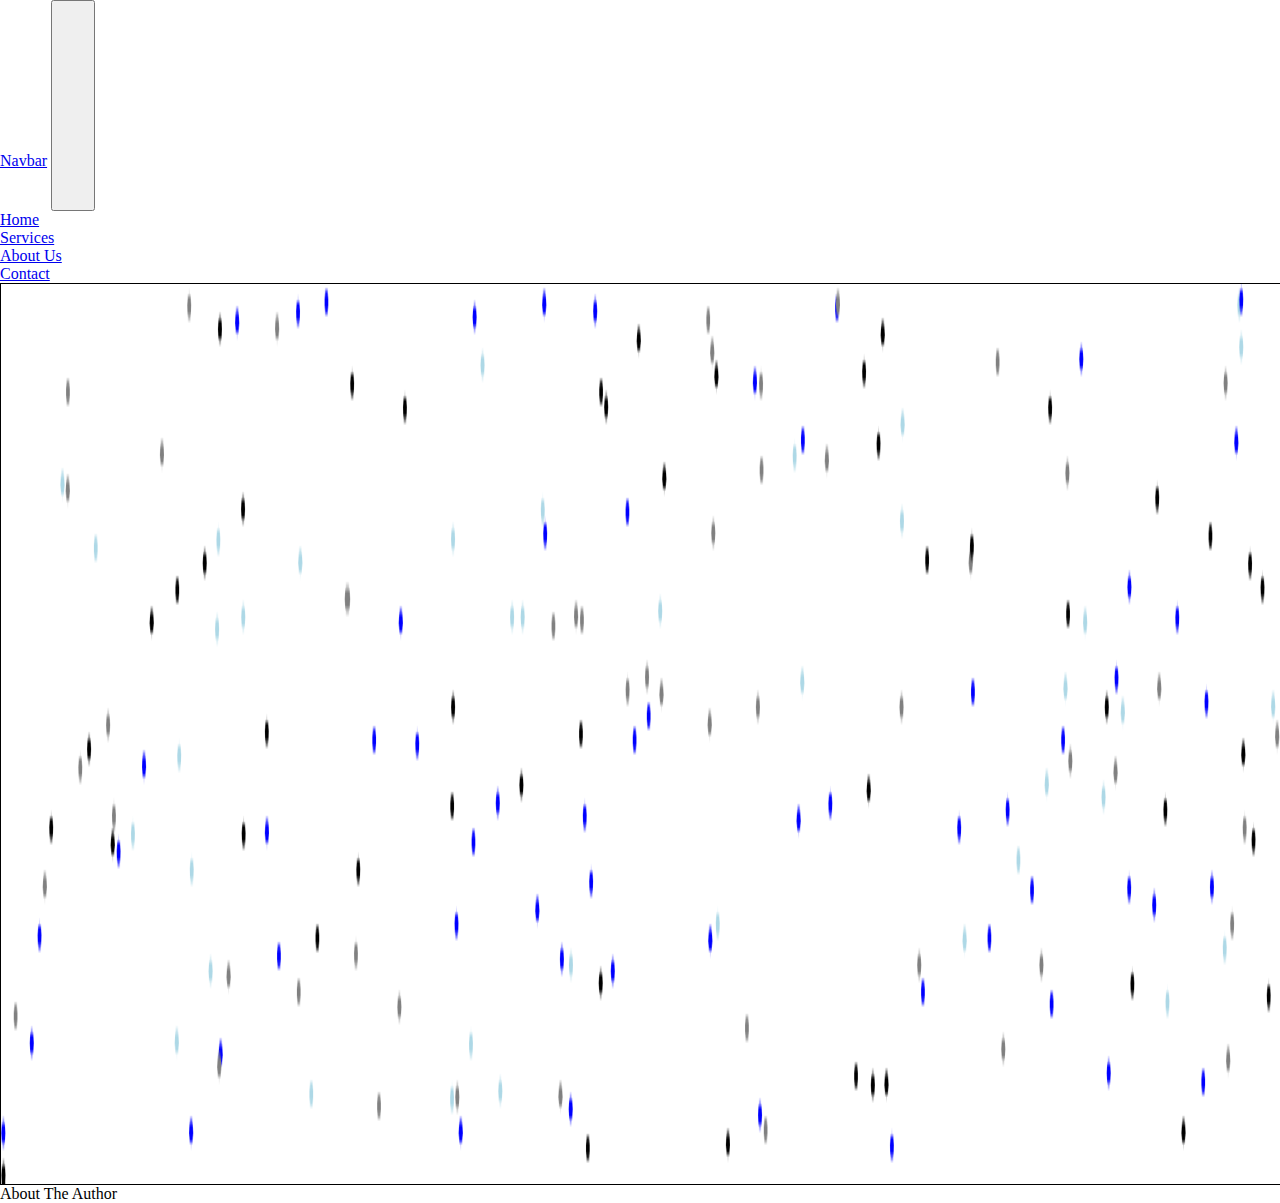
<file: index.html>
<DOCTYPE html>
    <html lang="en">
    <head>
        <meta charset="UTF-8">
        <title>Document</title>
        <link rel="stylesheet" type="text/css"href="style.css">
        <link rel="preconnect" href="https://fonts.gstatic.com">
    <link href="https://fonts.googleapis.com/css2?family=Girassol&display=swap" rel="stylesheet">
        <link href="https://cdn.jsdelivr.net/npm/bootstrap@5.0.0-beta3/dist/css/bootstrap.min.css" rel="stylesheet" integrity="sha384-eOJMYsd53ii+scO/bJGFsiCZc+5NDVN2yr8+0RDqr0Ql0h+rP48ckxlpbzKgwra6" crossorigin="anonymous">
    <script src="https://cdn.jsdelivr.net/npm/bootstrap@5.0.0-beta3/dist/js/bootstrap.bundle.min.js" integrity="sha384-JEW9xMcG8R+pH31jmWH6WWP0WintQrMb4s7ZOdauHnUtxwoG2vI5DkLtS3qm9Ekf" crossorigin="anonymous"></script>
    </head>
      <body>
           
     <nav class="navbar navbar-expand-lg navbar-light bg-light">
      <div class="container-fluid">
        <a class="navbar-brand" href="#">Navbar</a>
        <button class="navbar-toggler" type="button" data-bs-toggle="collapse" data-bs-target="#navbarNav" aria-controls="navbarNav" aria-expanded="false" aria-label="Toggle navigation">
          <span class="navbar-toggler-icon"></span>
        </button>
        <div class="collapse navbar-collapse" id="navbarNav">
          <ul class="navbar-nav ms-auto">
            <li class="nav-item">
              <a class="nav-link" href="#">Home</a>
            </li>
            <li class="nav-item">
              <a class="nav-link" href="#">Services</a>
            </li>
            <li class="nav-item">
              <a class="nav-link" href="#">About Us</a>
            </li>
            <li class="nav-item">
              <a class="nav-link" href="#">Contact</a>
            </li>
          </ul>
        </div>
      </div>
    </nav>
          
          
          
          
          
            <section class="firstsection">
                <canvas>
                </canvas>
                <p>About The Author</p>
          </section>
          
          
       
          <script src="app.js"></script>
      </body>
    </html>
</file>
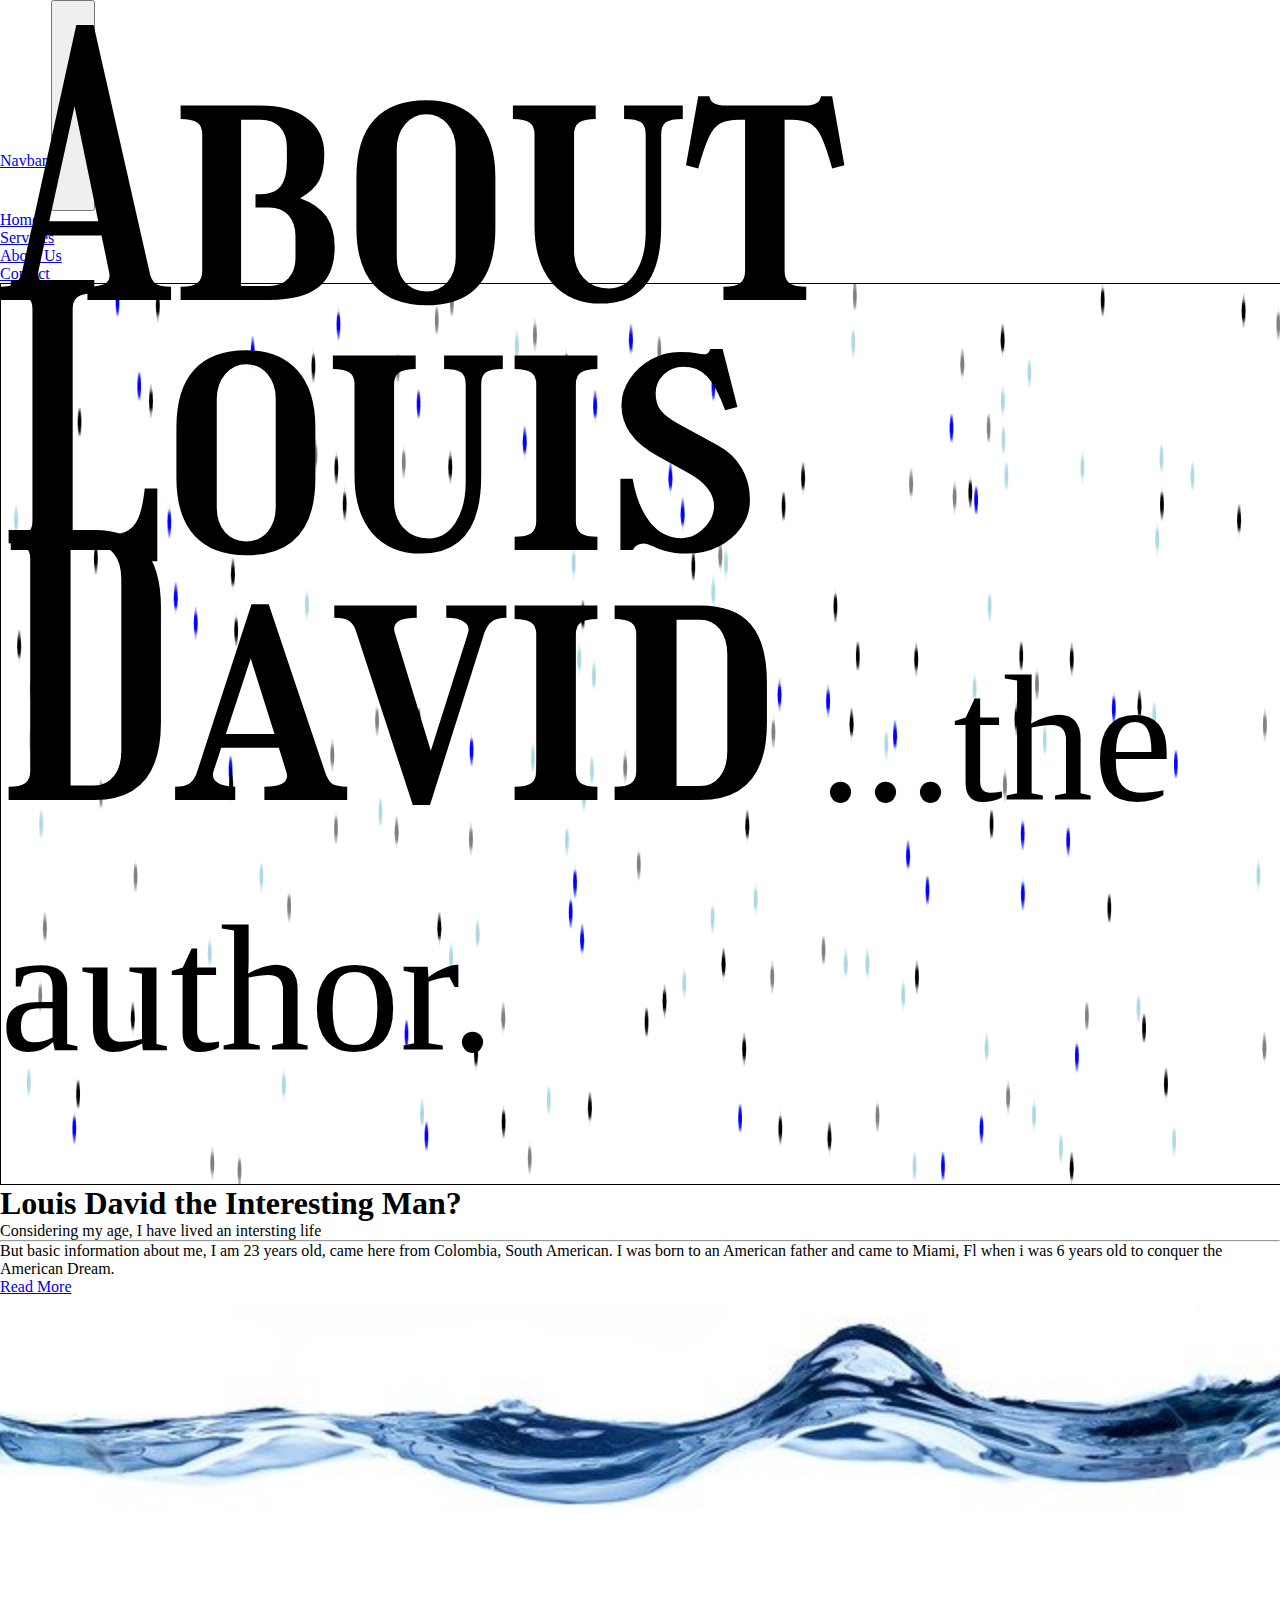
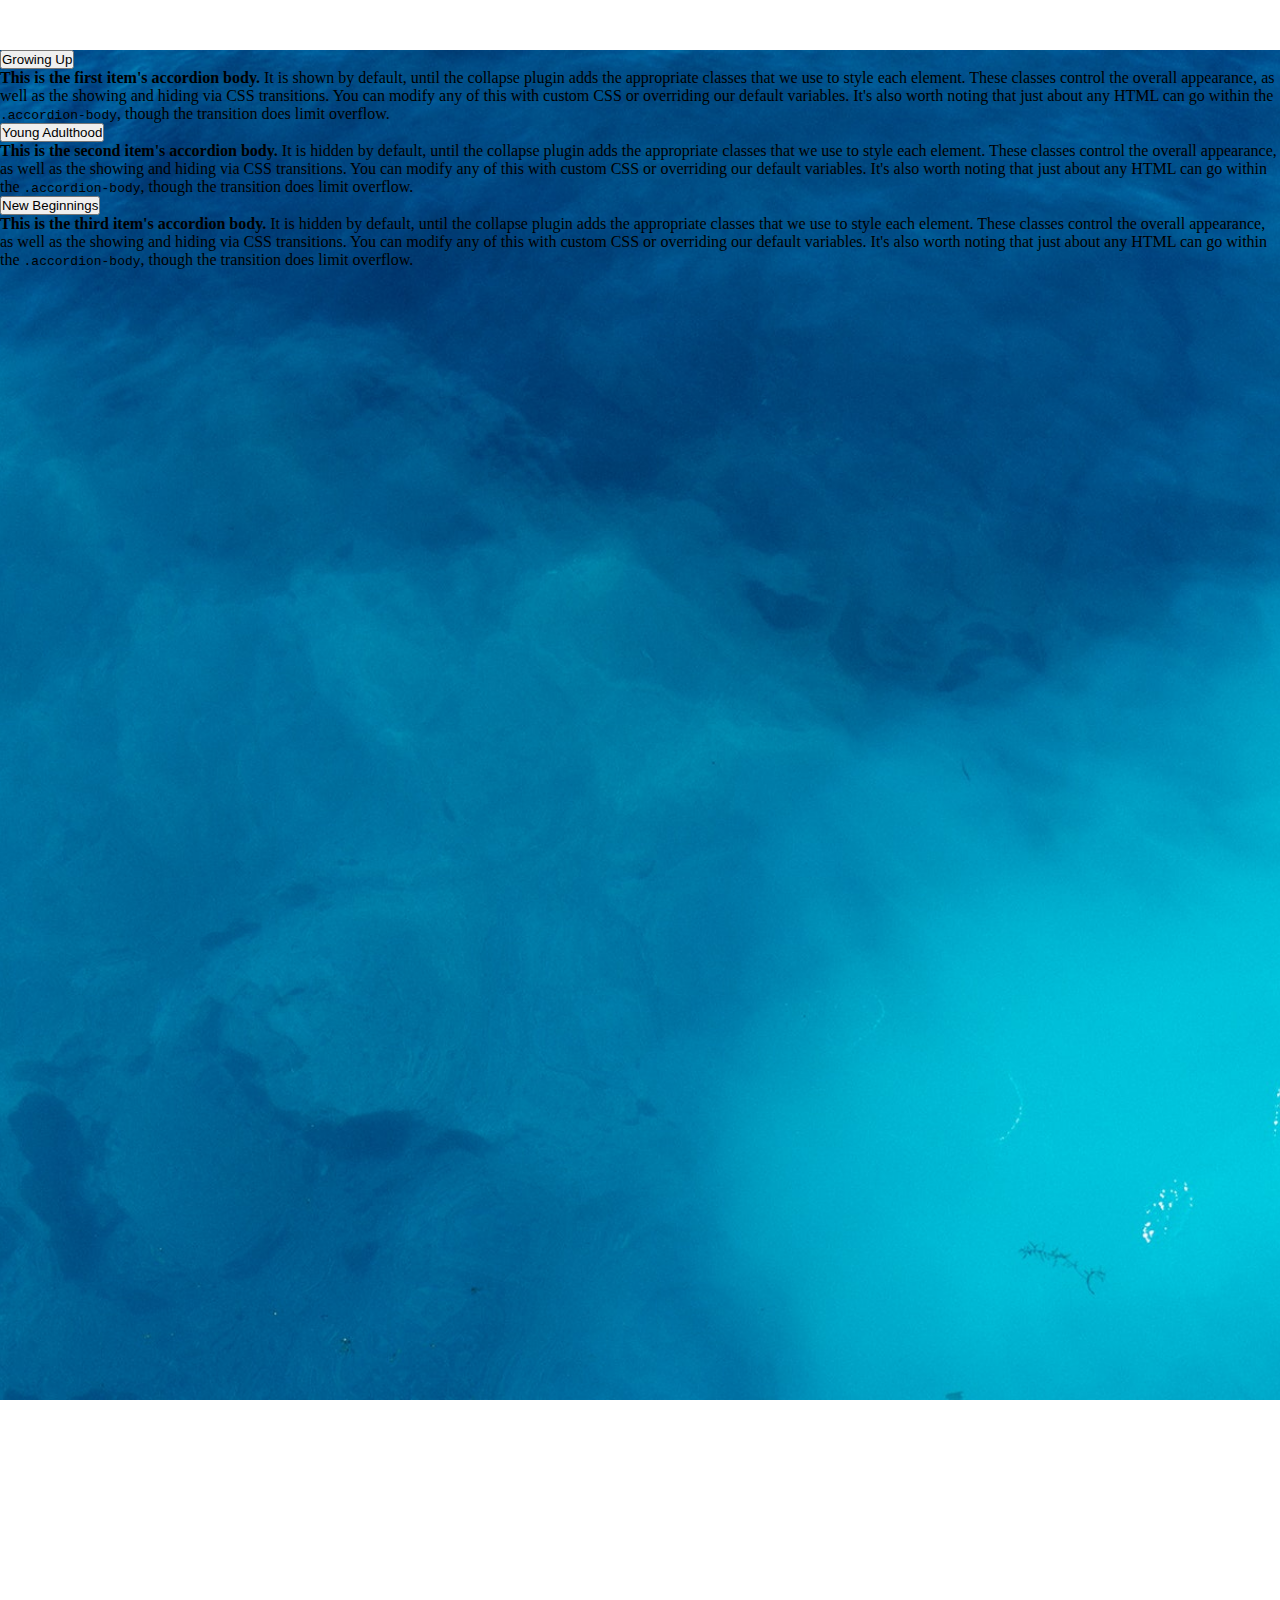
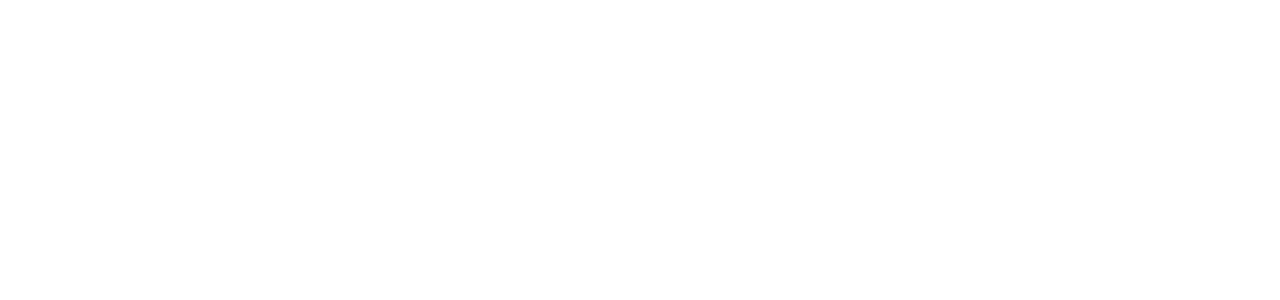
<file: coolwebsite.html>
<DOCTYPE html>
<html lang="en">
<head>
    <meta charset="UTF-8">
    <title>Document</title>
    <link rel="stylesheet" type="text/css"href="style.css">
    <link rel="preconnect" href="https://fonts.gstatic.com">
<link href="https://fonts.googleapis.com/css2?family=Girassol&display=swap" rel="stylesheet">
    <link href="https://cdn.jsdelivr.net/npm/bootstrap@5.0.0-beta3/dist/css/bootstrap.min.css" rel="stylesheet" integrity="sha384-eOJMYsd53ii+scO/bJGFsiCZc+5NDVN2yr8+0RDqr0Ql0h+rP48ckxlpbzKgwra6" crossorigin="anonymous">
<script src="https://cdn.jsdelivr.net/npm/bootstrap@5.0.0-beta3/dist/js/bootstrap.bundle.min.js" integrity="sha384-JEW9xMcG8R+pH31jmWH6WWP0WintQrMb4s7ZOdauHnUtxwoG2vI5DkLtS3qm9Ekf" crossorigin="anonymous"></script>
</head>
  <body>
       
 <nav class="navbar navbar-expand-lg navbar-light bg-light">
  <div class="container-fluid">
    <a class="navbar-brand" href="#">Navbar</a>
    <button class="navbar-toggler" type="button" data-bs-toggle="collapse" data-bs-target="#navbarNav" aria-controls="navbarNav" aria-expanded="false" aria-label="Toggle navigation">
      <span class="navbar-toggler-icon"></span>
    </button>
    <div class="collapse navbar-collapse" id="navbarNav">
      <ul class="navbar-nav ms-auto">
        <li class="nav-item">
          <a class="nav-link" href="#">Home</a>
        </li>
        <li class="nav-item">
          <a class="nav-link" href="#">Services</a>
        </li>
        <li class="nav-item">
          <a class="nav-link" href="#">About Us</a>
        </li>
        <li class="nav-item">
          <a class="nav-link" href="#">Contact</a>
        </li>
      </ul>
    </div>
  </div>
</nav>
      
      
      
      
      
        <section class="firstsection">
            <canvas>
            </canvas>
            <p class="p">About Louis David<span>...the author.</span></p>
      </section>
      
      <section class="secondsection">
          <div class="jumbotron">
  <h1 class="display-4">Louis David the Interesting Man?</h1>
  <p class="lead" id="pp">Considering my age, I have lived an intersting life</p>
  <hr class="my-4">
  <p>But basic information about me, I am 23 years old, came here from Colombia, South American. I was born to an American father and came to Miami, Fl when i was 6 years old to conquer the American Dream.</p>
  <p class="lead">
    <a class="btn btn-primary btn-lg" href="#" role="button">Read More</a>
  </p>
</div>
      </section>
    
      <section>
          <img src="wave.jpg">
      </section>
      
      
      <!-- Accordion Section -->
      
      <section class="sectionfour">
          <div class="accordion" id="accordionExample">
  <div class="accordion-item">
    <h2 class="accordion-header" id="headingOne">
      <button class="accordion-button" type="button" data-bs-toggle="collapse" data-bs-target="#collapseOne" aria-expanded="true" aria-controls="collapseOne">
        Growing Up
      </button>
    </h2>
    <div id="collapseOne" class="accordion-collapse collapse show" aria-labelledby="headingOne" data-bs-parent="#accordionExample">
      <div class="accordion-body">
        <strong>This is the first item's accordion body.</strong> It is shown by default, until the collapse plugin adds the appropriate classes that we use to style each element. These classes control the overall appearance, as well as the showing and hiding via CSS transitions. You can modify any of this with custom CSS or overriding our default variables. It's also worth noting that just about any HTML can go within the <code>.accordion-body</code>, though the transition does limit overflow.
      </div>
    </div>
  </div>
  <div class="accordion-item">
    <h2 class="accordion-header" id="headingTwo">
      <button class="accordion-button collapsed" type="button" data-bs-toggle="collapse" data-bs-target="#collapseTwo" aria-expanded="false" aria-controls="collapseTwo">
         Young Adulthood
      </button>
    </h2>
    <div id="collapseTwo" class="accordion-collapse collapse" aria-labelledby="headingTwo" data-bs-parent="#accordionExample">
      <div class="accordion-body">
        <strong>This is the second item's accordion body.</strong> It is hidden by default, until the collapse plugin adds the appropriate classes that we use to style each element. These classes control the overall appearance, as well as the showing and hiding via CSS transitions. You can modify any of this with custom CSS or overriding our default variables. It's also worth noting that just about any HTML can go within the <code>.accordion-body</code>, though the transition does limit overflow.
      </div>
    </div>
  </div>
  <div class="accordion-item">
    <h2 class="accordion-header" id="headingThree">
      <button class="accordion-button collapsed" type="button" data-bs-toggle="collapse" data-bs-target="#collapseThree" aria-expanded="false" aria-controls="collapseThree">
        New Beginnings
      </button>
    </h2>
    <div id="collapseThree" class="accordion-collapse collapse" aria-labelledby="headingThree" data-bs-parent="#accordionExample">
      <div class="accordion-body">
        <strong>This is the third item's accordion body.</strong> It is hidden by default, until the collapse plugin adds the appropriate classes that we use to style each element. These classes control the overall appearance, as well as the showing and hiding via CSS transitions. You can modify any of this with custom CSS or overriding our default variables. It's also worth noting that just about any HTML can go within the <code>.accordion-body</code>, though the transition does limit overflow.
      </div>
    </div>
  </div>
</div>
      </section>
      
      <!-- End Section -->
     
   
      <script src="app.js"></script>
  </body>
</html>
</file>
<file: style.css>
canvas {
border: 1px solid black;
    width:100%;
    height:100%;
}


* {
padding: 0;
    margin:0;
}


p.p {
    position: absolute;
    top: 50px;
    font-family: 'Girassol', cursive;
    font-size: 40vh;
    line-height: 250px;
    word-spacing: 150px;
    animation: moving 10s infinite;
}

span {
font-size: 20vh;
    word-spacing: 30px;
    padding-left: 40px;
    font-family: cursive;
    
}

@keyframes moving {
    0% {margin-left: 50px}
    50% {margin-left: -10px}
    70% {margin-left:30px }
    100% {margin-left:50px}
    
    0% {color: black;}
    50% {color: lightblue;}
    70% {color: white;}
    100% {color: black;}
}

img {
width: 100%;
    position: relative;
    top: -300px;
    z-index: -10;
}

.sectionfour {
background-image: url("blue-background.jpg");
background-position: center;
background-size: cover;
    width: 100%;
    height:150%;
    position: relative;
    top: -500px;
}
</file>
